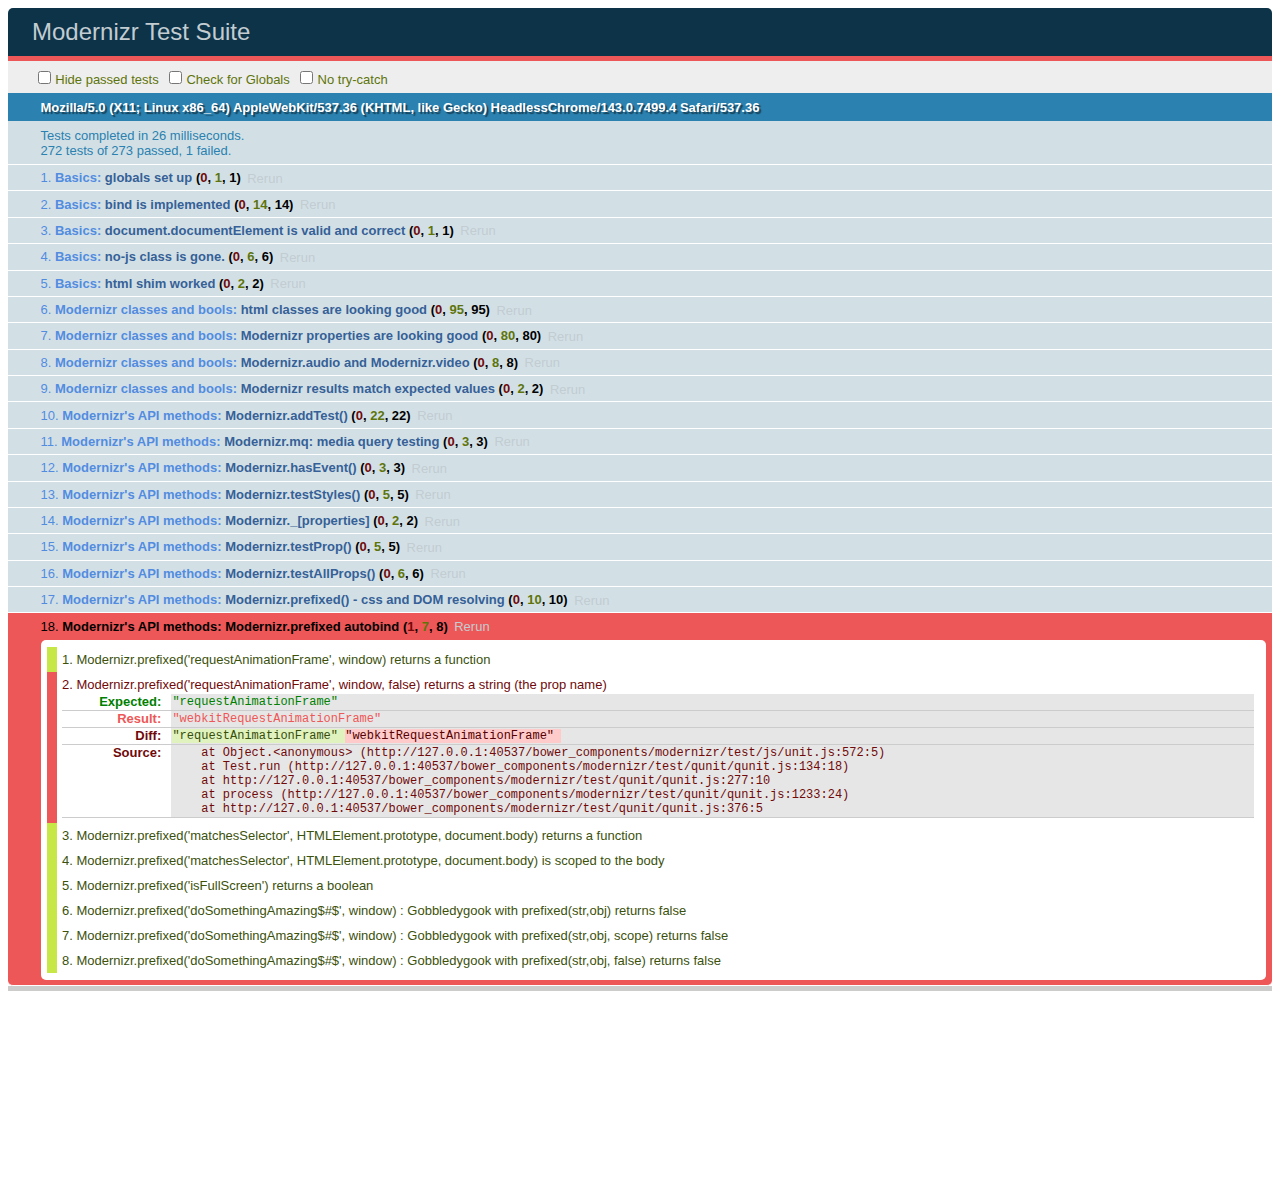
<file: bower_components/modernizr/test/basic.html>
<!DOCTYPE html>
<html class="+no-js no-js- no-js i-has-no-js">
<head>
  <meta charset="UTF-8">
  <title>Modernizr Test Suite</title>
  <link rel="stylesheet" href="qunit/qunit.css">
  <style>
     body { margin-bottom: 150px;}
     #testbed { font-family: Helvetica; color: #444; padding-bottom: 100px;}
     #testbed button { margin: 30px; font-size: 13px;}
     .data-notes, .offScreen { display:none;}
     table { width: 100%;}
     tbody tr:nth-child(even) td, tbody tr:nth-child(even) th {  border: 1px solid #ccc; border-left: 0; border-right: 0;}
     table td:nth-child(even), table th:nth-child(even) { background: #e6e6e6;}
     table tbody tr:hover td, table tbody tr:hover th { background: #e1e100!important;}
     td.wrong { background:red!important;}
     #html5section { visibility: hidden; }
     h1 label { display:none;}
     .output { padding: 0 0 0 16px;}
     .output ul { margin: 0;}
     .output li { color: #854747; }
     .output li.yes{color:#090;}
     .output li b{color:#000;}
     .output {font:14px/1.3 Inconsolata,Consolas,monospace;
                    -webkit-column-count: 5;
                       -moz-column-count: 5;
                            column-count: 5;}
      .output + .output { border-top: 5px solid #ccc; }
      textarea { width: 100%; min-height: 75px;}
      #caniusetrigger { font-size: 38px; font-family: monospace; display:block; }
  </style>

  <script src="https://raw.github.com/Modernizr/Modernizr/master/modernizr.js"></script>

  <script>window.Modernizr || document.write('<script src="../modernizr.js"><\/script>')</script>

  <script src="js/lib/polyfills.js"></script>
  <script src="js/lib/detect-global.js"></script>
  
  <script src="qunit/qunit.js"></script>
  <script src="js/lib/jquery-1.7b2.js"></script>
  
  <script src="js/setup.js"></script>
  
  <script src="js/unit.js"></script>
</head>
<body>
  <h1 id="qunit-header">Modernizr Test Suite</h1>
  <h2 id="qunit-banner"></h2>
  <div id="qunit-testrunner-toolbar"></div>
  <h2 id="qunit-userAgent"></h2>

  <ol id="qunit-tests"></ol>

  <div id="mod-output" class=output></div>
  <div id="mod-feattest-output" class=output></div>


  <br>
 
  <section><aside>this is an aside within a section</aside></section>
  
  
</body>
</html>
</file>
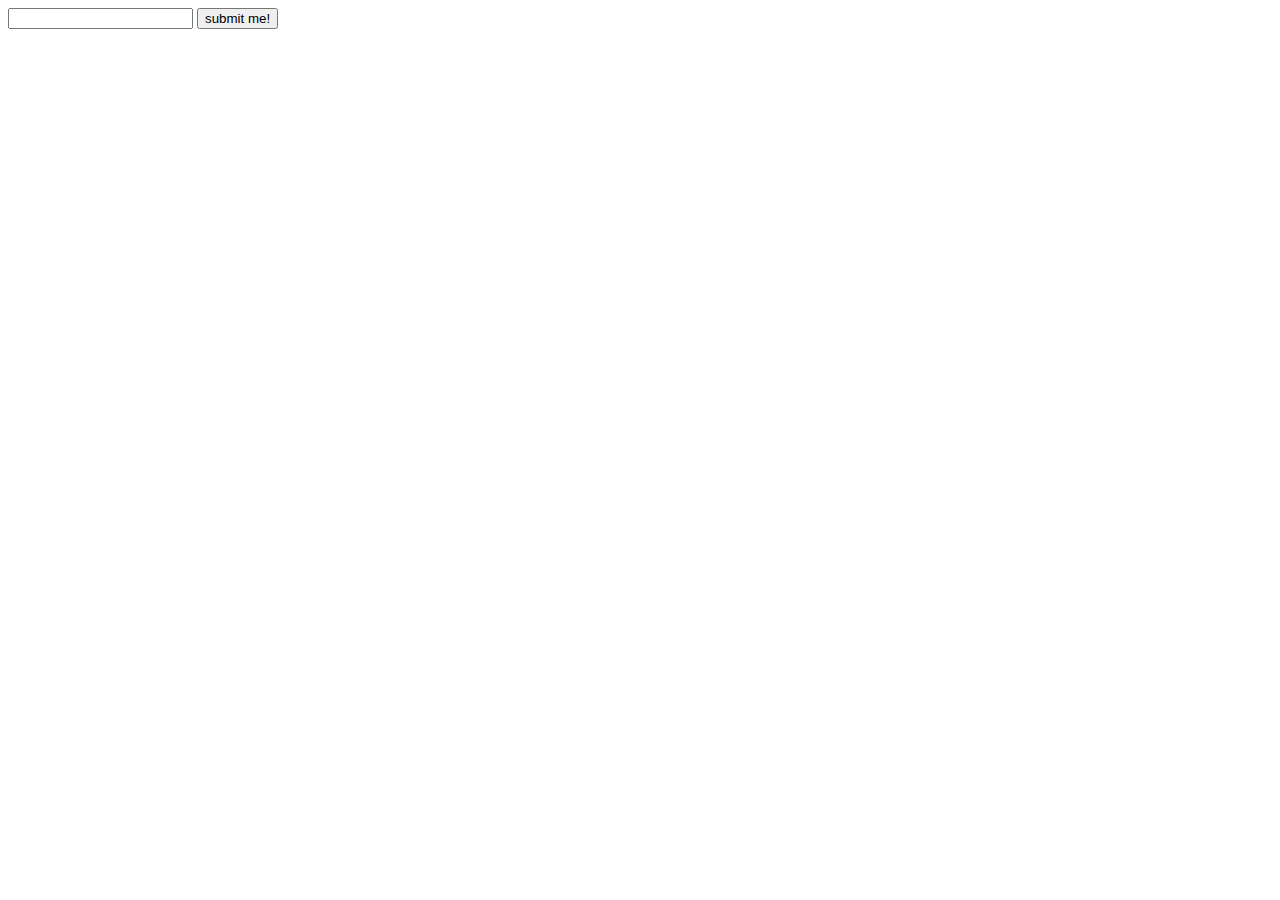
<file: bower_components/modernizr/test/caniuse_files/form_validation.html>
<!DOCTYPE html>
<!-- saved from url=(0045)http://tests.caniuse.com/form_validation.html -->
<html><head><meta http-equiv="Content-Type" content="text/html; charset=UTF-8"><script>
if(location.href.indexOf('?') >= 0) {
	document.write('FAIL');
}
</script>

</head><body><form action="http://tests.caniuse.com/form_validation.html?" method="post">

<input type="url" name="foo" required="">
<input type="submit" value="submit me!">

</form>
</body></html>
</file>
<file: bower_components/modernizr/test/qunit/qunit.css>
/**
 * QUnit v1.9.0 - A JavaScript Unit Testing Framework
 *
 * http://docs.jquery.com/QUnit
 *
 * Copyright (c) 2012 John Resig, Jörn Zaefferer
 * Dual licensed under the MIT (MIT-LICENSE.txt)
 * or GPL (GPL-LICENSE.txt) licenses.
 */

/** Font Family and Sizes */

#qunit-tests, #qunit-header, #qunit-banner, #qunit-testrunner-toolbar, #qunit-userAgent, #qunit-testresult {
	font-family: "Helvetica Neue Light", "HelveticaNeue-Light", "Helvetica Neue", Calibri, Helvetica, Arial, sans-serif;
}

#qunit-testrunner-toolbar, #qunit-userAgent, #qunit-testresult, #qunit-tests li { font-size: small; }
#qunit-tests { font-size: smaller; }


/** Resets */

#qunit-tests, #qunit-tests ol, #qunit-header, #qunit-banner, #qunit-userAgent, #qunit-testresult {
	margin: 0;
	padding: 0;
}


/** Header */

#qunit-header {
	padding: 0.5em 0 0.5em 1em;

	color: #8699a4;
	background-color: #0d3349;

	font-size: 1.5em;
	line-height: 1em;
	font-weight: normal;

	border-radius: 5px 5px 0 0;
	-moz-border-radius: 5px 5px 0 0;
	-webkit-border-top-right-radius: 5px;
	-webkit-border-top-left-radius: 5px;
}

#qunit-header a {
	text-decoration: none;
	color: #c2ccd1;
}

#qunit-header a:hover,
#qunit-header a:focus {
	color: #fff;
}

#qunit-testrunner-toolbar label {
	display: inline-block;
	padding: 0 .5em 0 .1em;
}

#qunit-banner {
	height: 5px;
}

#qunit-testrunner-toolbar {
	padding: 0.5em 0 0.5em 2em;
	color: #5E740B;
	background-color: #eee;
}

#qunit-userAgent {
	padding: 0.5em 0 0.5em 2.5em;
	background-color: #2b81af;
	color: #fff;
	text-shadow: rgba(0, 0, 0, 0.5) 2px 2px 1px;
}


/** Tests: Pass/Fail */

#qunit-tests {
	list-style-position: inside;
}

#qunit-tests li {
	padding: 0.4em 0.5em 0.4em 2.5em;
	border-bottom: 1px solid #fff;
	list-style-position: inside;
}

#qunit-tests.hidepass li.pass, #qunit-tests.hidepass li.running  {
	display: none;
}

#qunit-tests li strong {
	cursor: pointer;
}

#qunit-tests li a {
	padding: 0.5em;
	color: #c2ccd1;
	text-decoration: none;
}
#qunit-tests li a:hover,
#qunit-tests li a:focus {
	color: #000;
}

#qunit-tests ol {
	margin-top: 0.5em;
	padding: 0.5em;

	background-color: #fff;

	border-radius: 5px;
	-moz-border-radius: 5px;
	-webkit-border-radius: 5px;
}

#qunit-tests table {
	border-collapse: collapse;
	margin-top: .2em;
}

#qunit-tests th {
	text-align: right;
	vertical-align: top;
	padding: 0 .5em 0 0;
}

#qunit-tests td {
	vertical-align: top;
}

#qunit-tests pre {
	margin: 0;
	white-space: pre-wrap;
	word-wrap: break-word;
}

#qunit-tests del {
	background-color: #e0f2be;
	color: #374e0c;
	text-decoration: none;
}

#qunit-tests ins {
	background-color: #ffcaca;
	color: #500;
	text-decoration: none;
}

/*** Test Counts */

#qunit-tests b.counts                       { color: black; }
#qunit-tests b.passed                       { color: #5E740B; }
#qunit-tests b.failed                       { color: #710909; }

#qunit-tests li li {
	padding: 5px;
	background-color: #fff;
	border-bottom: none;
	list-style-position: inside;
}

/*** Passing Styles */

#qunit-tests li li.pass {
	color: #3c510c;
	background-color: #fff;
	border-left: 10px solid #C6E746;
}

#qunit-tests .pass                          { color: #528CE0; background-color: #D2E0E6; }
#qunit-tests .pass .test-name               { color: #366097; }

#qunit-tests .pass .test-actual,
#qunit-tests .pass .test-expected           { color: #999999; }

#qunit-banner.qunit-pass                    { background-color: #C6E746; }

/*** Failing Styles */

#qunit-tests li li.fail {
	color: #710909;
	background-color: #fff;
	border-left: 10px solid #EE5757;
	white-space: pre;
}

#qunit-tests > li:last-child {
	border-radius: 0 0 5px 5px;
	-moz-border-radius: 0 0 5px 5px;
	-webkit-border-bottom-right-radius: 5px;
	-webkit-border-bottom-left-radius: 5px;
}

#qunit-tests .fail                          { color: #000000; background-color: #EE5757; }
#qunit-tests .fail .test-name,
#qunit-tests .fail .module-name             { color: #000000; }

#qunit-tests .fail .test-actual             { color: #EE5757; }
#qunit-tests .fail .test-expected           { color: green;   }

#qunit-banner.qunit-fail                    { background-color: #EE5757; }


/** Result */

#qunit-testresult {
	padding: 0.5em 0.5em 0.5em 2.5em;

	color: #2b81af;
	background-color: #D2E0E6;

	border-bottom: 1px solid white;
}
#qunit-testresult .module-name {
	font-weight: bold;
}

/** Fixture */

#qunit-fixture {
	position: absolute;
	top: -10000px;
	left: -10000px;
	width: 1000px;
	height: 1000px;
}
</file>
